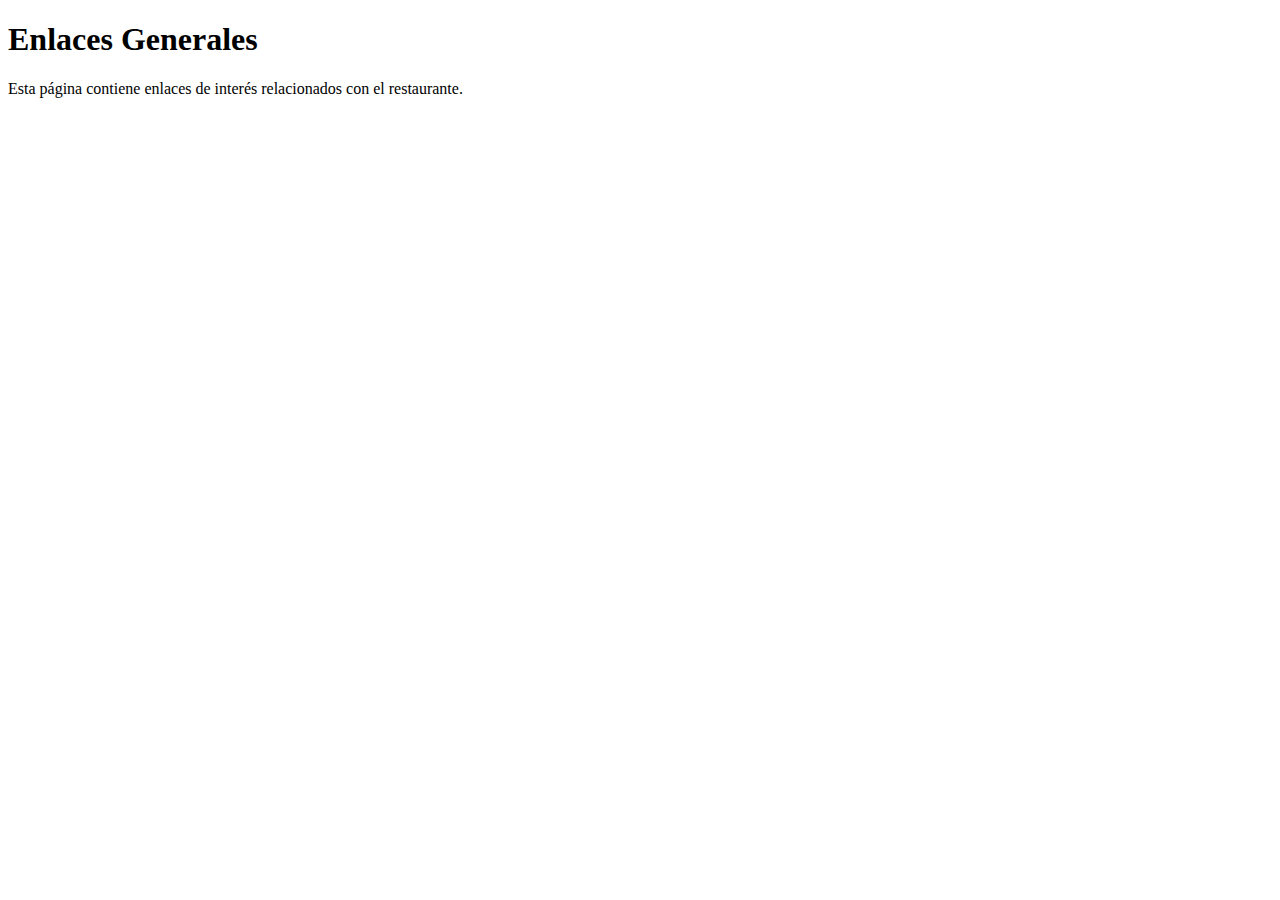
<file: enlaces.html>
<!DOCTYPE html>
<html lang="es">
<head>
    <meta charset="UTF-8">
    <title>Enlaces Generales</title>
</head>
<body>
    <h1>Enlaces Generales</h1>
    <p>Esta página contiene enlaces de interés relacionados con el restaurante.</p>
</body>
</html>
</file>
